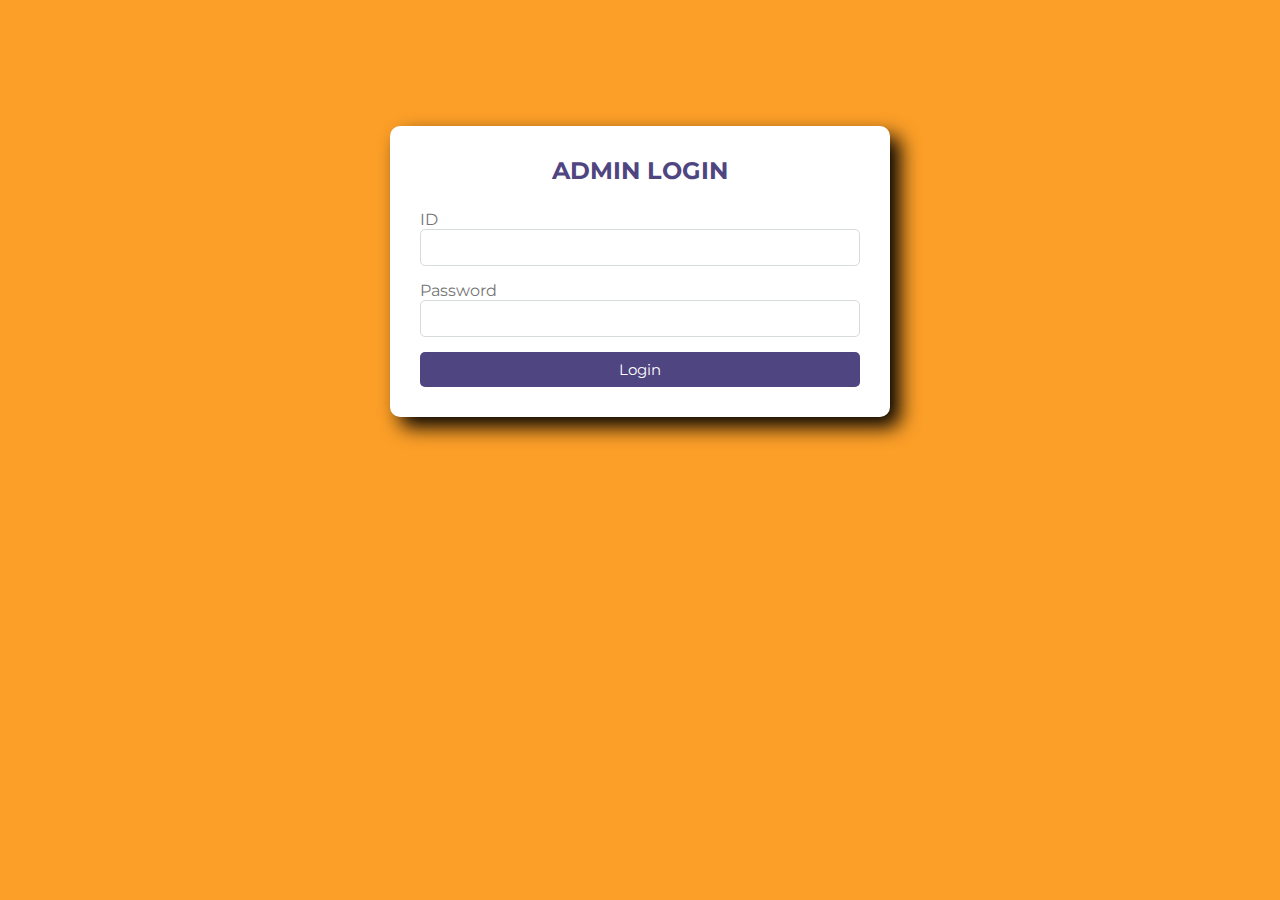
<file: admin/index.html>
<!DOCTYPE html>
<html>
    <head>
        <title>
            Admin Login Page
        </title>
        <link rel="stylesheet" href="index.css" >
    </head>
    <body>

        <div class="wrapper">

            
            <div class="form">
                <h1 class="title">
                    Admin Login
                </h1>

                <form id="login-form" method="post" action="login_authenticate.php">
                    <div class="input_field">

                        <label for="id">ID</label>
                        <input class="input" type="text" id="id" name="id" required>

                    </div>

                    <div class="input_field">
                        <label for="password">Password</label>
                        <input class="input" type="password" id="password" name="password" required>
                    </div>

                    
                    <div class="input_field">
                        <button type="submit" class="btn">Login</button>
                    </div>
                    

                </form>
            </div>


        </div>

    </body>
</html>
</file>
<file: admin/index.css>
@import url('https://fonts.googleapis.com/css?family=Montserrat:400,700&display=swap');

*{
  margin: 0;
  padding: 0;
  box-sizing: border-box;
  font-family: 'Montserrat', sans-serif;
}
body{
  background: #fc9f28;
  padding: 0 10px;
}
.wrapper{
  max-width: 500px;
  width: 100%;
  background: #fff;
  margin: auto;
  margin-top: 10%;
  box-shadow: 10px 10px 20px black;
  padding: 30px;
  border-radius: 10px;
}

.wrapper .title{
  font-size: 24px;
  font-weight: 700;
  margin-bottom: 25px;
  color: #4f4581;
  text-transform: uppercase;
  text-align: center;
}

.wrapper .form{
  width: 100%;
}

.wrapper .form .input_field{
  margin-bottom: 15px;
  display: grid;
  align-items: center;
}

.wrapper .form .input_field label{
    width: 200px;
    color: #757575;
    margin-right: 10px;
   font-size: 16px;
 }

 .wrapper .form .input_field .input{
  width: 100%;
  outline: none;
  border: 1px solid #d5dbd9;
  font-size: 15px;
  padding: 8px 10px;
  border-radius: 5px;
  transition: all 0.3s ease;
}

.wrapper .form .input_field .input:focus{
  border: 1px solid #4f4581;
}

.wrapper .form .input_field .btn{
    width: 100%;
     padding: 8px 10px;
    font-size: 15px; 
    border: 0px;
    background:  #4f4581;
    color: #fff;
    cursor: pointer;
    border-radius: 5px;
    outline: none;
}
  
.wrapper .form .input_field .btn:hover{
    background: #fc9f28;
}
  
.wrapper .form .input_field:last-child{
    margin-bottom: 0;
}
</file>
